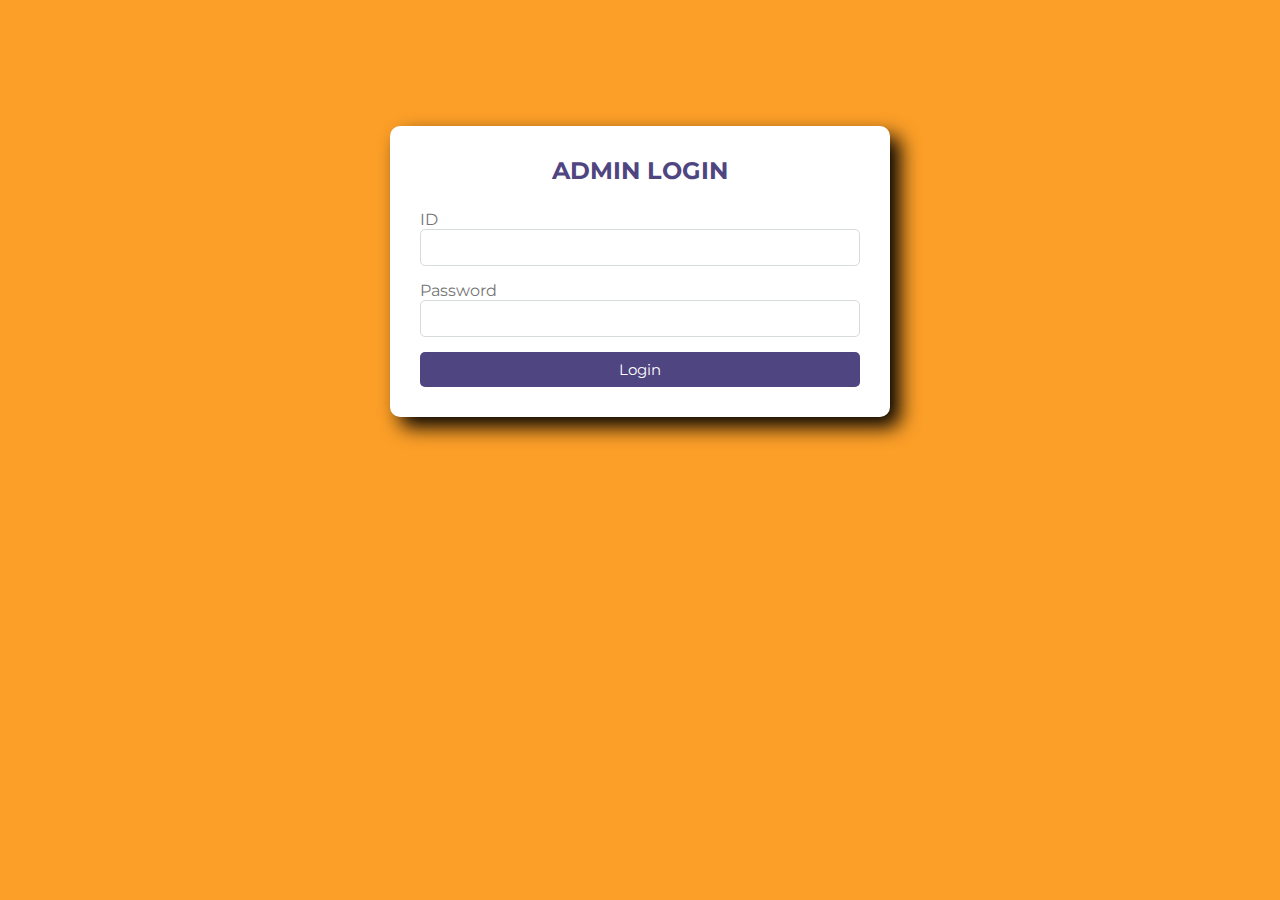
<file: admin/index.html>
<!DOCTYPE html>
<html>
    <head>
        <title>
            Admin Login Page
        </title>
        <link rel="stylesheet" href="index.css" >
    </head>
    <body>

        <div class="wrapper">

            
            <div class="form">
                <h1 class="title">
                    Admin Login
                </h1>

                <form id="login-form" method="post" action="login_authenticate.php">
                    <div class="input_field">

                        <label for="id">ID</label>
                        <input class="input" type="text" id="id" name="id" required>

                    </div>

                    <div class="input_field">
                        <label for="password">Password</label>
                        <input class="input" type="password" id="password" name="password" required>
                    </div>

                    
                    <div class="input_field">
                        <button type="submit" class="btn">Login</button>
                    </div>
                    

                </form>
            </div>


        </div>

    </body>
</html>
</file>
<file: admin/index.css>
@import url('https://fonts.googleapis.com/css?family=Montserrat:400,700&display=swap');

*{
  margin: 0;
  padding: 0;
  box-sizing: border-box;
  font-family: 'Montserrat', sans-serif;
}
body{
  background: #fc9f28;
  padding: 0 10px;
}
.wrapper{
  max-width: 500px;
  width: 100%;
  background: #fff;
  margin: auto;
  margin-top: 10%;
  box-shadow: 10px 10px 20px black;
  padding: 30px;
  border-radius: 10px;
}

.wrapper .title{
  font-size: 24px;
  font-weight: 700;
  margin-bottom: 25px;
  color: #4f4581;
  text-transform: uppercase;
  text-align: center;
}

.wrapper .form{
  width: 100%;
}

.wrapper .form .input_field{
  margin-bottom: 15px;
  display: grid;
  align-items: center;
}

.wrapper .form .input_field label{
    width: 200px;
    color: #757575;
    margin-right: 10px;
   font-size: 16px;
 }

 .wrapper .form .input_field .input{
  width: 100%;
  outline: none;
  border: 1px solid #d5dbd9;
  font-size: 15px;
  padding: 8px 10px;
  border-radius: 5px;
  transition: all 0.3s ease;
}

.wrapper .form .input_field .input:focus{
  border: 1px solid #4f4581;
}

.wrapper .form .input_field .btn{
    width: 100%;
     padding: 8px 10px;
    font-size: 15px; 
    border: 0px;
    background:  #4f4581;
    color: #fff;
    cursor: pointer;
    border-radius: 5px;
    outline: none;
}
  
.wrapper .form .input_field .btn:hover{
    background: #fc9f28;
}
  
.wrapper .form .input_field:last-child{
    margin-bottom: 0;
}
</file>
